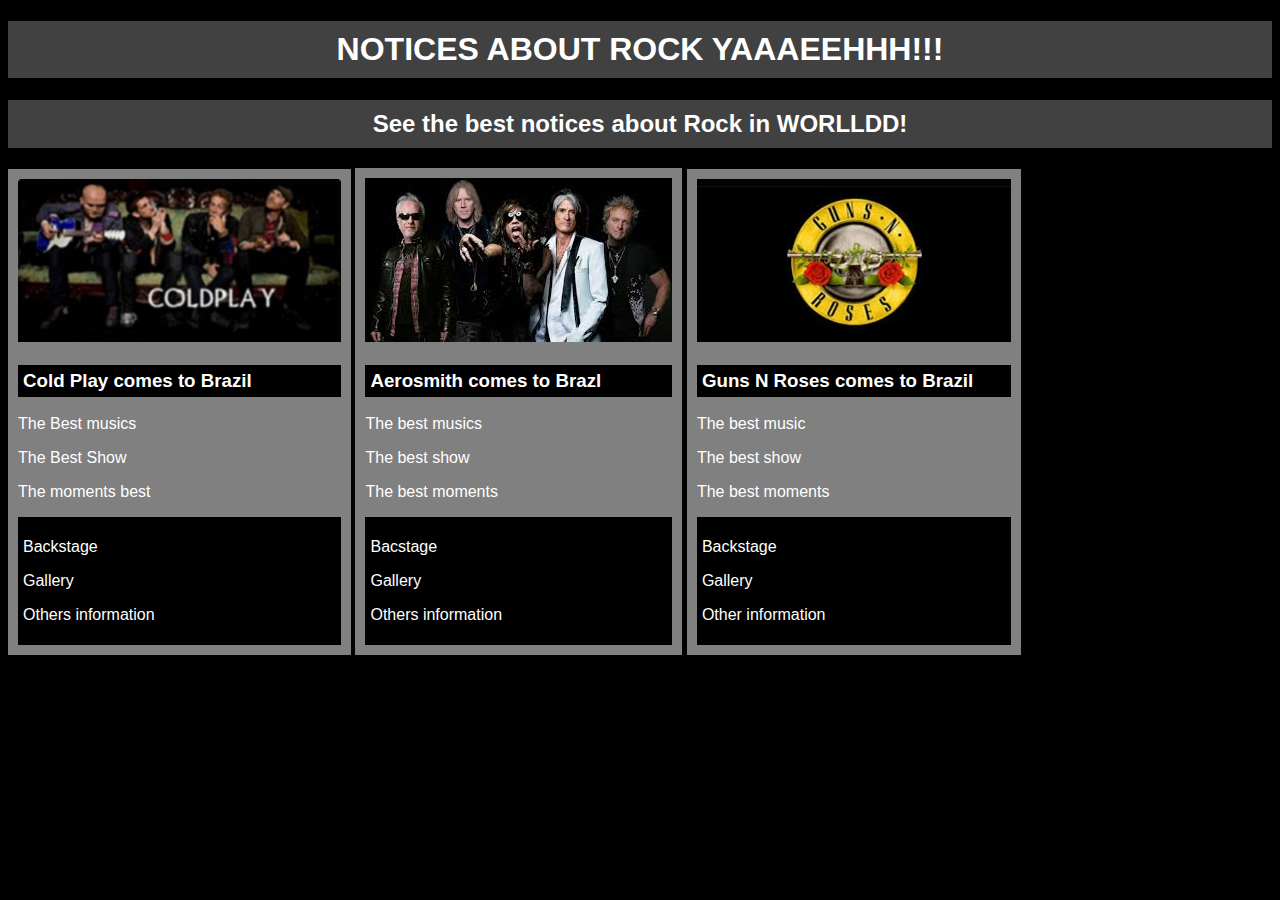
<file: aula4.html>
<!DOCTYPE html>
<html>
<head>
	<meta charset="utf-8">
	<title>Curso de CSS</title>
	<link rel="stylesheet" href="css/seletores-parrte-dois.css">
</head>
<body>
	<hgroup>
	<h1>NOTICES ABOUT ROCK YAAAEEHHH!!!</h1>
	<h2>See the best notices about Rock in WORLLDD!</h2>
	</hgroup>
	<div class="noticias">
		<figure>
			<img src="imagens/coplay.jpg" alt="coplay">
		</figure>
		
		<h3>Cold Play comes to Brazil</h3>
		<p>The Best musics</p>
		<p>The Best Show</p>
		<p>The moments best</p>

		<div class="mais-infomações">
			<p class="não-colorir">Backstage</p>
			<p>Gallery</p>
			<p>Others information</p>
		</div>
	</div>

	<div class="noticias">
		<figure>
			<img src="imagens/aerosmith.jpg" alt="aerosmith">
		</figure>
		
		<h3>Aerosmith comes to Brazl</h3>
		<p>The best musics</p>
		<p>The best show</p>
		<p>The best moments</p>

		<div class="mais-infomações">
			<p>Bacstage</p>
			<p>Gallery</p>
			<p>Others information</p>
		</div>
	</div>

		<div class="noticias">
		<figure>
			<img src="imagens/avril.jpg" alt="avril">
		</figure>
		
		<h3>Guns N Roses comes to Brazil</h3>
		<p>The best music</p>
		<p>The best show</p>
		<p>The best moments</p>

		<div class="mais-infomações">
			<p>Backstage</p>
			<p class="não-colorir">Gallery</p>
			<p>Other information</p>
		</div>
	</div>

	
</body>
</html>
</file>
<file: css/seletores-parrte-dois.css>
*{

}

figure{
	margin: 0;
	padding: 0;
}
body{
	font-family: arial;
	background: black;
	color: white;
}
/*estilizando titulo*/
h1,h2{
	background: #414141;
	padding: 10px;
	text-align: center;
}
h3{
	background: black;
	padding: 5px;
}
.noticias{
	background: gray;
	display: inline-block;
	padding: 10px;
}

/*pseudo do elemento: HOVER*/
.noticias:hover{
	background: black;
	cursor: pointer;
}
/*SELETORES DESCENDENTES*/
.noticias h3{
	background: black;
	padding: 5px;
}
.mais-infomações{
	background: black;
	padding: 5px;
}
/.noticias > p{
	background: red;

}
seletoes adjacentes* quando fala dos seletores irmãos
.noticias h3+p{
	background: blue;

}*/
/*seletor de negação
.mais-infomações p:not(.não-colorir){
	background: gray;
}*/
</file>
